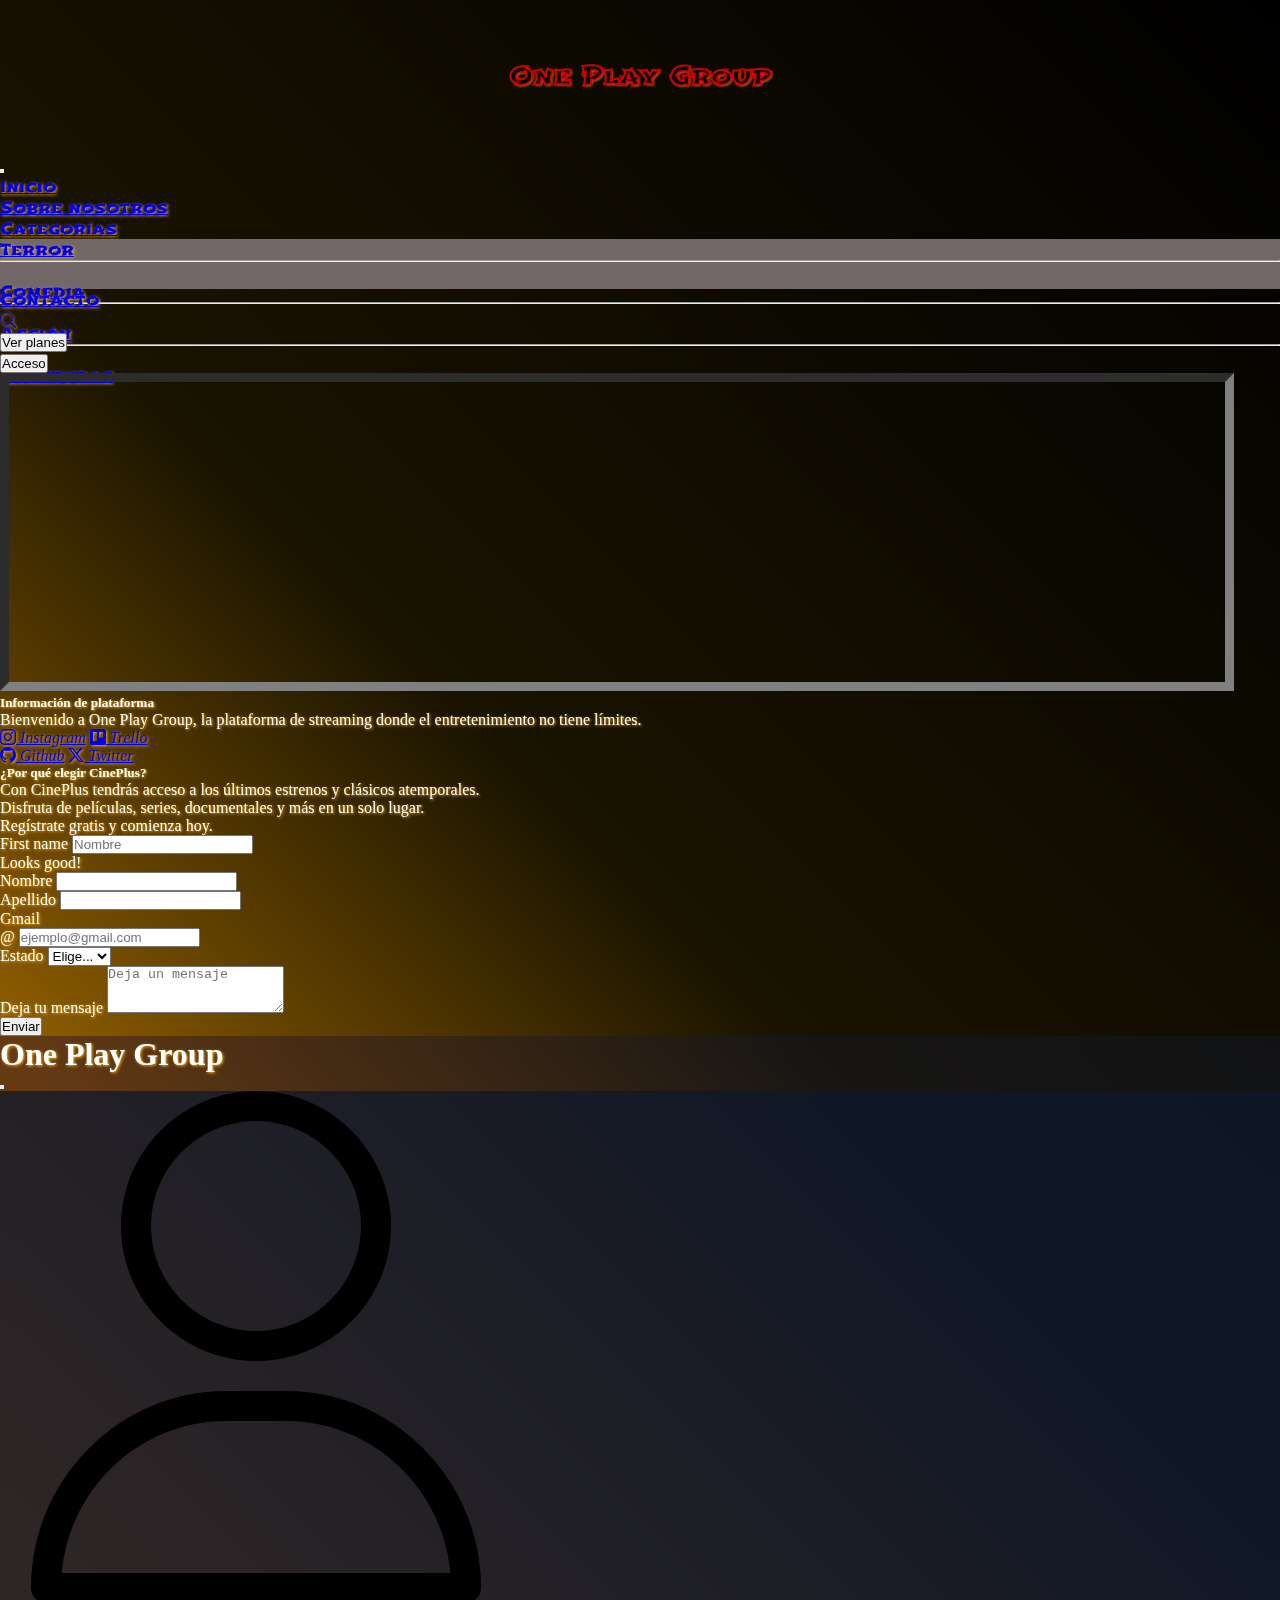
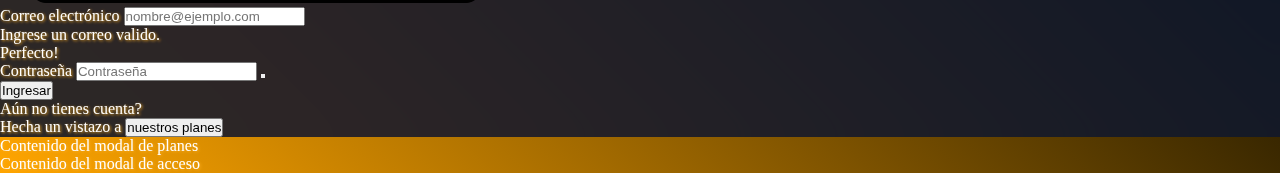
<file: pages/contacto.html>
<!DOCTYPE html>
<html lang="es">
  <head>
    <meta charset="UTF-8" />
    <meta name="viewport" content="width=device-width, initial-scale=1.0" />
    <title>Proyecto Módulo 1</title>

    <!-- Bootstrap CSS -->
    <link
      href="https://cdn.jsdelivr.net/npm/bootstrap@5.3.6/dist/css/bootstrap.min.css"
      rel="stylesheet"
      integrity="sha384-4Q6Gf2aSP4eDXB8Miphtr37CMZZQ5oXLH2yaXMJ2w8e2ZtHTl7GptT4jmndRuHDT"
      crossorigin="anonymous"
    />
    <link
      rel="stylesheet"
      href="https://cdn.jsdelivr.net/npm/bootstrap-icons@1.13.1/font/bootstrap-icons.min.css"
    />

    <!-- Estilos propios -->
    <link rel="stylesheet" href="../css/contacto.css" />
    <link rel="stylesheet" href="../css/index.css" />
  </head>

  <body>
    <!-- NAVBAR -->
    <header id="Header" class="position-sticky sticky-top">
      <nav class="navbar navbar-expand-xl navbar-dark bg-black">
        <div class="container-fluid">
          <a class="navbar-brand" href="../index.html">
            <div class="wrapper">
              <svg>
                <text x="50%" y="50%" dy=".35em" text-anchor="middle">
                  One Play Group
                </text>
              </svg>
            </div>
          </a>

          <button
            class="navbar-toggler"
            type="button"
            data-bs-toggle="collapse"
            data-bs-target="#navbarSupportedContent"
            aria-controls="navbarSupportedContent"
            aria-expanded="false"
            aria-label="Toggle navigation"
          >
            <span class="navbar-toggler-icon"></span>
          </button>

          <div class="collapse navbar-collapse" id="navbarSupportedContent">
            <ul class="navbar-nav ms-auto mb-2 mb-lg-0">
              <li class="nav-item">
                <a class="nav-link" href="../index.html">Inicio</a>
              </li>
              <li class="nav-item">
                <a class="nav-link" href="./sobreNosotros.html"
                  >Sobre nosotros</a
                >
              </li>
              <li class="nav-item dropdown">
                <a
                  class="nav-link dropdown-toggle"
                  href="#"
                  role="button"
                  data-bs-toggle="dropdown"
                  >Categorías</a
                >
                <ul class="dropdown-menu">
                  <li>
                    <a class="dropdown-item" href="#terrorCategoria">Terror</a>
                  </li>
                  <li><hr class="dropdown-divider" /></li>
                  <li>
                    <a class="dropdown-item" href="#comediaCategoria"
                      >Comedia</a
                    >
                  </li>
                  <li><hr class="dropdown-divider" /></li>
                  <li>
                    <a class="dropdown-item" href="#accionCategoria">Acción</a>
                  </li>
                  <li><hr class="dropdown-divider" /></li>
                  <li>
                    <a class="dropdown-item" href="#aventurasCategoria"
                      >Aventuras</a
                    >
                  </li>
                </ul>
              </li>
              <li class="nav-item">
                <a class="nav-link active text-danger" href="#">Contacto</a>
              </li>
              <li class="nav-item">
                <a class="nav-link" href="./error404.html"
                  ><i class="bi bi-search me-3"></i
                ></a>
              </li>
              <li class="nav-item">
                <button
                  type="button"
                  class="btn btn-warning"
                  data-bs-toggle="modal"
                  data-bs-target="#planModal"
                >
                  Ver planes
                </button>
              </li>
              <li class="nav-item ps-2">
                <button
                  type="button"
                  class="btn btn-outline-danger"
                  data-bs-toggle="modal"
                  data-bs-target="#loginModal"
                >
                  Acceso
                </button>
              </li>
            </ul>
          </div>
        </div>
      </nav>
    </header>

    <!-- CONTENIDO PRINCIPAL -->
    <main>
      <section class="row m-0 p-0">
        <!-- Lado izquierdo -->
        <section class="col-md-6">
          <div class="container d-flex justify-content-center">
            <div class="card bg-dark-subtle mt-5">
              <iframe
                src="https://www.google.com/maps/embed?pb=!1m18!1m12!1m3!1d3560.105917472263!2d-65.20974192473113!3d-26.836583276692668!2m3!1f0!2f0!3f0!3m2!1i1024!2i768!4f13.1!3m3!1m2!1s0x94225d3ad7f30f1d%3A0xf8606cd659b8e3e4!2sRollingCode%20School!5e0!3m2!1ses-419!2sar!4v1747083254731!5m2!1ses-419!2sar"
                height="300"
                style="border: 9px inset gray"
                allowfullscreen=""
                loading="lazy"
                referrerpolicy="no-referrer-when-downgrade"
                class="align-self-center mt-2 mapa"
              ></iframe>
              <h5 class="card-title text-center">Información de plataforma</h5>
              <p class="card-text text-center">
                Bienvenido a One Play Group, la plataforma de streaming donde el
                entretenimiento no tiene límites.
              </p>
              <div class="row">
                <a href="#" class="btn col-6 notas"
                  ><i class="bi bi-instagram"> Instagram</i></a
                >
                <a href="#" class="btn col-6 notas"
                  ><i class="bi bi-trello"> Trello</i></a
                >
              </div>
              <div class="row">
                <a href="#" class="col-6 btn notas"
                  ><i class="bi bi-github"> Github</i></a
                >
                <a href="#" class="col-6 btn notas"
                  ><i class="bi bi-twitter-x"> Twitter</i></a
                >
              </div>
            </div>
          </div>

          <div class="container mb-5 mt-3">
            <div class="text-center mt-2 card bg-danger text-white p-3">
              <h5 class="card-title">¿Por qué elegir CinePlus?</h5>
              <p class="card-text">
                Con CinePlus tendrás acceso a los últimos estrenos y clásicos
                atemporales.
              </p>
              <p class="card-text">
                Disfruta de películas, series, documentales y más en un solo
                lugar.
              </p>
              <p class="card-text">Regístrate gratis y comienza hoy.</p>
            </div>
          </div>
        </section>

        <!--  lado derecho  -->
        <div class="col-md-6 col-sm-4 mt-5">
          <div>
            <!-- Formulario de contacto -->
            <form
              class="d-flex flex-column mb-4 needs-validation card"
              novalidate
            >
              <div class="container mb-3">
                <label for="validationCustom01" class="form-label"
                  >First name</label
                >
                <input
                  type="text"
                  class="form-control bg-dark-subtle"
                  id="validationCustom01"
                  placeholder="Nombre"
                  required
                />
                <div class="valid-feedback">Looks good!</div>
              </div>

        <!-- Lado derecho: Formulario -->
        <section class="col-md-6 col-sm-4 mt-5">
          <form class="needs-validation" novalidate>
            <div class="mb-4">
              <label for="nombre" class="form-label">Nombre</label>
              <input
                type="text"
                class="form-control"
                id="nombre"
                name="nombre"
                required
              />
            </div>

            <div class="mb-4">
              <label for="apellido" class="form-label">Apellido</label>
              <input
                type="text"
                class="form-control"
                id="apellido"
                name="apellido"
                required
              />
            </div>

            <div class="mb-4">
              <label for="email" class="form-label">Gmail</label>
              <div class="input-group has-validation">
                <span class="input-group-text">@</span>
                <input
                  type="email"
                  class="form-control"
                  id="email"
                  name="email"
                  placeholder="ejemplo@gmail.com"
                  required
                />
              </div>
            </div>

            <div class="mb-4">
              <label for="estado" class="form-label">Estado</label>
              <select class="form-select" id="estado" name="estado" required>
                <option selected disabled value="">Elige...</option>
                <option>1</option>
                <option>2</option>
                <option>3</option>
                <option>4</option>
              </select>
            </div>

            <div class="mb-3">
              <label for="mensaje" class="form-label">Deja tu mensaje</label>
              <textarea
                class="form-control"
                id="mensaje"
                name="mensaje"
                rows="3"
                placeholder="Deja un mensaje"
                required
              ></textarea>
            </div>

            <div class="col-12">
              <button class="btn btn-primary" type="submit">Enviar</button>
            </div>
          </form>
        </section>
      </section>
      <!-- Modal de Login -->
       <section
        class="modal fade generalModalbg"
        id="loginModal"
        tabindex="-1"
        aria-labelledby="loginModalLabel"
        aria-hidden="true"
      >
        <div class="modal-dialog modal modal-dialog-centered">
          <div class="modal-content text-white modal-body">
            <div class="modal-header">
              <h1 class="modal-title fs-5" id="exampleModalLabel">
                One Play Group
              </h1>
              <div class="closeButtonModal"></div>
              <button
                type="button"
                class="btn-close"
                data-bs-dismiss="modal"
                aria-label="Close"
              ></button>
            </div>
            <div
              class="modal-body  pe-4 ps-4 d-flex flex-column align-items-center"
            >
              <!-- LOGO DE USUARIO -->
              <div class="imgLogin d-flex justify-content-center">
                <img
                  class="imgUserLogo w-50 py-4 "
                  src="../images/user.png"
                  alt="Logo de usuario"
                />
              </div>
              <!-- FORMULARIO DE LOGIN -->
              <!-- CORREO -->
              <form  class="needs-validation" novalidate>
                <div class="mb-3">
                  <label for="emailValidation" class="needs-validation form-label" value="Mark"
                    >Correo electrónico</label
                  >
                  <input
                    type="email"
                    class="form-control  needs-validation"
                    id="emailValidation"
                    placeholder="nombre@ejemplo.com"
                    required=""
                    autocomplete="off"
                  />
                </div>
                <div class="invalid-feedback">Ingrese un correo valido.</div>
                <div class="valid-feedback">Perfecto!</div>
                <!-- PASSWORD -->
                <div
                  data-mdb-input-init
                  class="form-outline mb-3 position-relative"
                >
                  <label class="form-label" for="passwordValidation"
                    >Contraseña</label
                  >
                  <input
                    type="password"
                    id="passwordValidation"
                    class="form-control position-relative"
                    placeholder="Contraseña"
                    required
                  />
                  <button
                    class="btn btn-sm position-absolute top-50 end-0 translate-middle-y me-2 mt-3"
                  >
                  </button>
                </div>
                <!-- BOTÓN DE CONFIRMACION -->
                <button type="submit" class="btn btn-outline-primary w-75 mt-auto">
                  Ingresar
                </button>
              </form>
              <!-- Planes -->
              <div class="d-flex flex-column mt-4"> Aún no tienes cuenta?
                <p>Hecha un vistazo a <button class="btn btn-outline-warning" data-bs-toggle="modal"
                  data-bs-target="#planModal" >nuestros planes</button></p>
              </div>
            </div>
          </div>
        </div>
      </section>
    </main>

    <!-- MODALES -->
    <div class="modal fade" id="planModal" tabindex="-1" aria-hidden="true">
      <div class="modal-dialog">
        <div class="modal-content">Contenido del modal de planes</div>
      </div>
    </div>

    <div class="modal fade" id="exampleModal" tabindex="-1" aria-hidden="true">
      <div class="modal-dialog">
        <div class="modal-content">Contenido del modal de acceso</div>
      </div>
    </div>

    <!-- Bootstrap JS -->
    <script
      src="https://cdn.jsdelivr.net/npm/bootstrap@5.3.6/dist/js/bootstrap.bundle.min.js"
      integrity="sha384-tVWtxhX6z3U5sLPVHR1P2D6zV8Ujv7KjkoYCBtHn1KjZg2eN1TfZGv7NPHV9rKTo"
      crossorigin="anonymous"
    ></script>

    <!-- Script de validación Bootstrap -->
    <script>
      (() => {
        "use strict";
        const forms = document.querySelectorAll(".needs-validation");
        Array.from(forms).forEach((form) => {
          form.addEventListener(
            "submit",
            (event) => {
              if (!form.checkValidity()) {
                event.preventDefault();
                event.stopPropagation();
              }
              form.classList.add("was-validated");
            },
            false
          );
        });
      })();
    </script>
  </body>
</html>
</file>
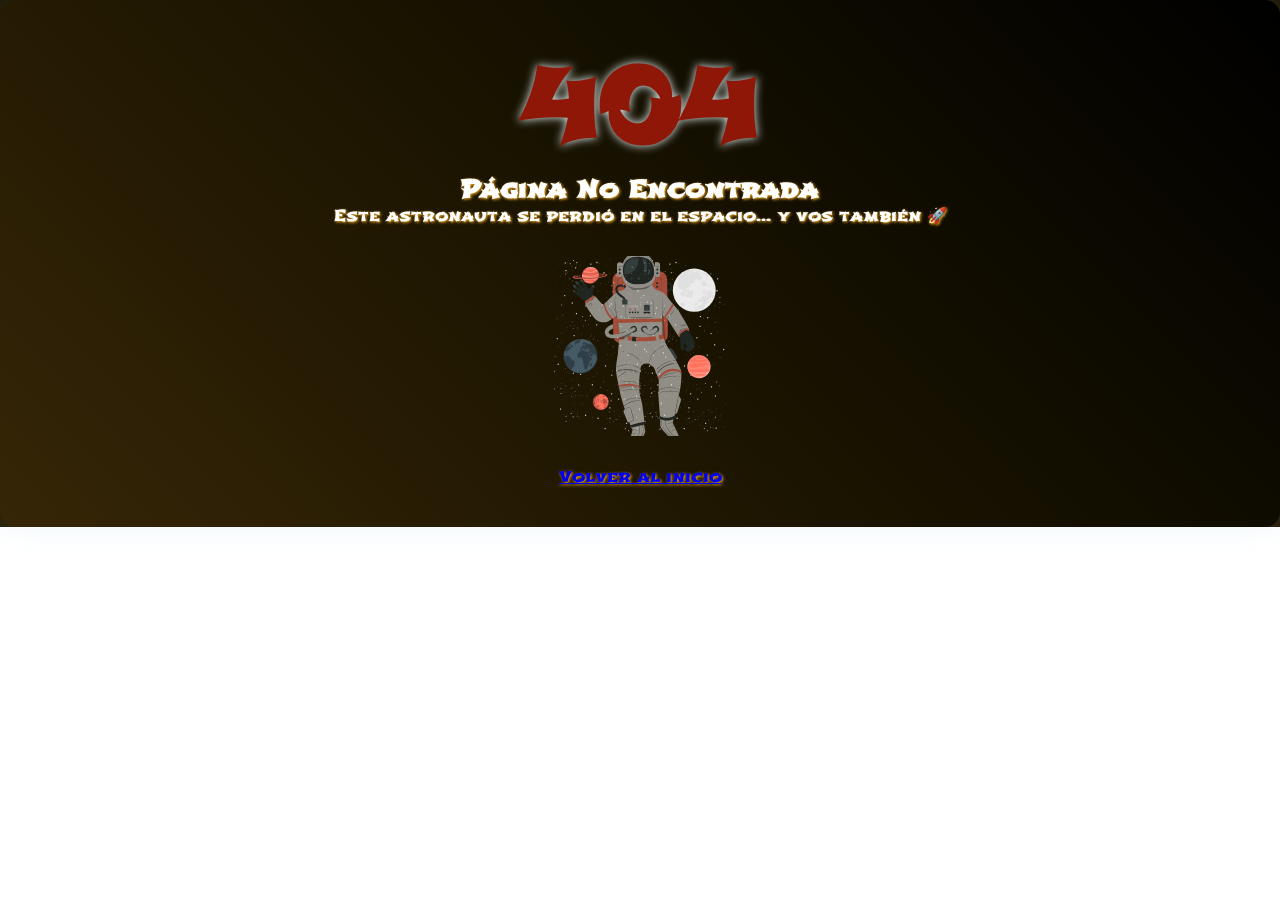
<file: pages/error404.html>
<!DOCTYPE html>
<html lang="es">
  <head>
    <meta charset="UTF-8" />
    <meta name="viewport" content="width=device-width, initial-scale=1.0" />
    <title>Proyecto módulo 1 - Página 404</title>
    <link rel="stylesheet" href="../css/index.css" />
    <link
      href="https://cdn.jsdelivr.net/npm/bootstrap@5.3.6/dist/css/bootstrap.min.css"
      rel="stylesheet"
      integrity="sha384-4Q6Gf2aSP4eDXB8Miphtr37CMZZQ5oXLH2yaXMJ2w8e2ZtHTl7GptT4jmndRuHDT"
      crossorigin="anonymous"
    />

    <style>
      @import url("https://fonts.googleapis.com/css2?family=Shojumaru&display=swap");
      body {
        margin: 0;
        background: radial-gradient(ellipse at bottom, rgb(54, 38, 7) 0%, rgb(25, 19, 0) 100%);
        background-size: cover;
        background-repeat: no-repeat;
        color: white;
        font-family: "Shojumaru", sans-serif;
        overflow: hidden;
      }

      .stars {
        position: fixed;
        width: 100%;
        height: 100%;
        background: transparent url('https://cdn.pixabay.com/photo/2013/07/12/15/55/stars-150904_1280.png') repeat top center;
        background-size: contain;
        z-index: 0;
        animation: moveStars 200s linear infinite;
        opacity: 0.3;
      }

      @keyframes moveStars {
        from { background-position: 0 0; }
        to { background-position: 10000px 10000px; }
      }

      @keyframes float {
        0%, 100% { transform: translateY(0); }
        50% { transform: translateY(-15px); }
      }

      .error-container {
        position: relative;
        z-index: 1;
        background-image: linear-gradient(45deg, rgb(54, 38, 7), rgb(25, 19, 0), black);
        padding: 40px;
        border-radius: 15px;
        box-shadow: 0 0 30px rgba(173, 216, 230, 0.2);
        text-align: center;
      }

      .error-code {
        font-size: 100px;
        font-weight: bold;
        color: #8f1707;
        text-shadow: 0 0 10px #e8f5f7;
      }

      .astronaut {
        width: 180px;
        height: 180px;
        animation: float 5s ease-in-out infinite;
        margin: 30px auto;
      }
      .astronaut img{ width: 100%;
      height: auto;}
      .btn-home {
        margin-top: 20px;
      }
    </style>
  </head>
  <body>
    <div class="stars"></div>

    <!-- NAVBAR -->
    <header></header>

    <!-- CONTENIDO PRINCIPAL -->
    <main class="d-flex justify-content-center align-items-center vh-100">
      <div class="container error-container">
        <div class="error-code">404</div>
        <h2>Página No Encontrada</h2>
        <p>Este astronauta se perdió en el espacio... y vos también 🚀</p>

        <div class="astronaut">
          <img src="../images/astronauta.svg" alt="">
          
        </div>
        <a href="../index.html" class="btn btn-outline-danger btn-home mt-3">Volver al inicio</a>
      </div>
    </main>

    <!-- FOOTER DE PÁGINA -->
    <footer></footer>

    <script
      src="https://cdn.jsdelivr.net/npm/bootstrap@5.3.6/dist/js/bootstrap.bundle.min.js"
      integrity="sha384-j1CDi7MgGQ12Z7Qab0qlWQ/Qqz24Gc6BM0thvEMVjHnfYGF0rmFCozFSxQBxwHKO"
      crossorigin="anonymous"
    ></script>
  </body>
</html>
</file>
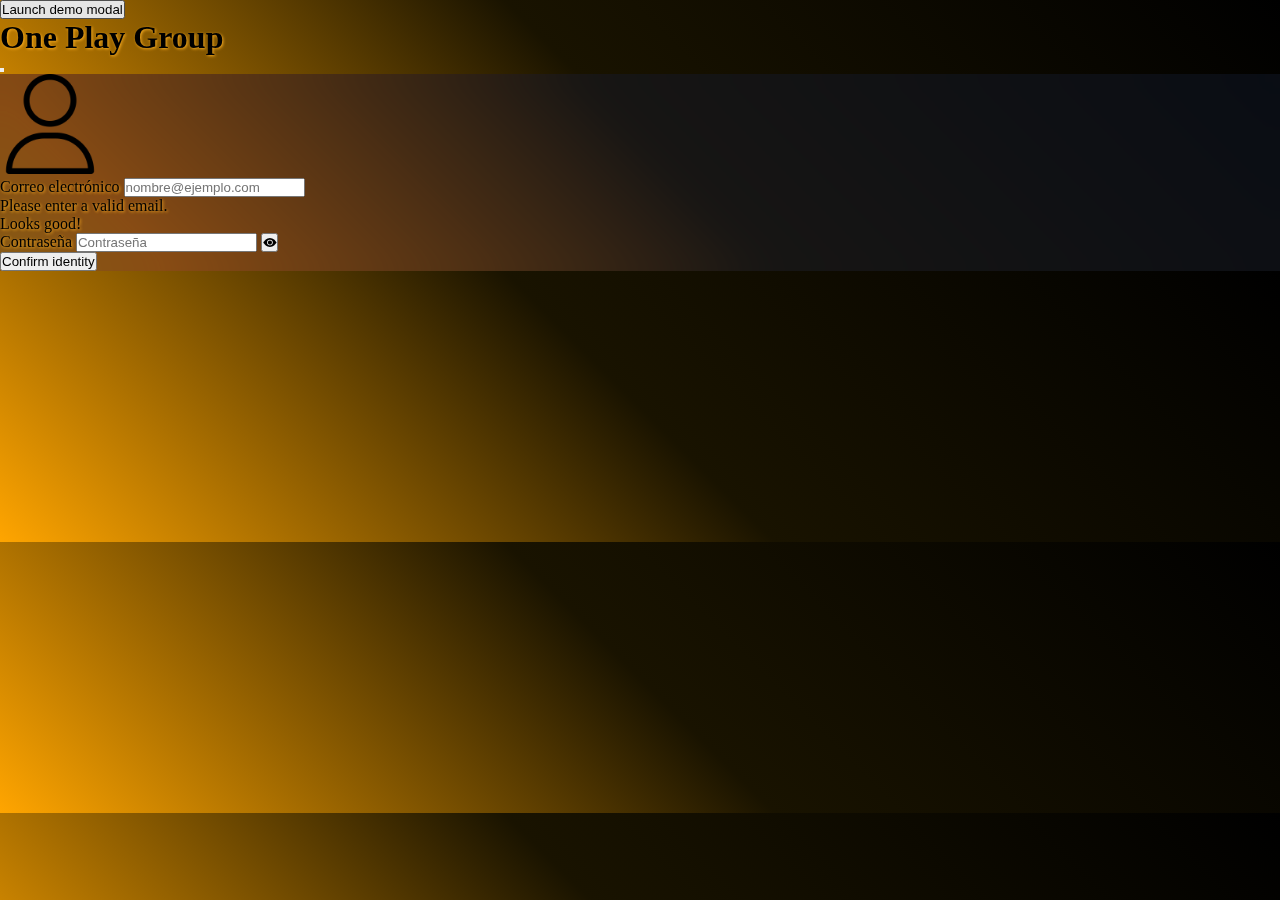
<file: pages/login.html>
<!DOCTYPE html>
<html lang="es">
  <head>
    <meta charset="UTF-8" />
    <meta name="viewport" content="width=device-width, initial-scale=1.0" />
    <title>Proyecto modulo 1</title>
    <link rel="stylesheet" href="../css/index.css" />
    <link
      href="https://cdn.jsdelivr.net/npm/bootstrap@5.3.6/dist/css/bootstrap.min.css"
      rel="stylesheet"
      integrity="sha384-4Q6Gf2aSP4eDXB8Miphtr37CMZZQ5oXLH2yaXMJ2w8e2ZtHTl7GptT4jmndRuHDT"
      crossorigin="anonymous"
    />
    <link rel="stylesheet" href="../css/navbar.css" />
    <link
      rel="stylesheet"
      href="https://cdn.jsdelivr.net/npm/bootstrap-icons@1.13.1/font/bootstrap-icons.min.css"
    />
  </head>
  <body>
    <main>
      <!-- CONTENIDO DE MAIN -->
      <!-- Button trigger modal -->
      <button
        type="button"
        class="btn btn-primary"
        data-bs-toggle="modal"
        data-bs-target="#exampleModal"
      >
        Launch demo modal
      </button>

      <!-- Modal -->
      <section
        class="modal fade generalModalbg"
        id="exampleModal"
        tabindex="-1"
        aria-labelledby="exampleModalLabel"
        aria-hidden="true"
      >
        <div class="modal-dialog modal-xl modal-dialog-centered">
          <div class="modal-content text-white bg-transparent">
            <div class="modal-header">
              <h1 class="modal-title fs-5" id="exampleModalLabel">
                One Play Group
              </h1>
              <button
                type="button"
                class="btn-close"
                data-bs-dismiss="modal"
                aria-label="Close"
              ></button>
            </div>
            <div
              class="modal-body pe-4 ps-4 d-flex flex-column align-items-center"
            >
              <!-- LOGO DE USUARIO -->
              <div class="imgLogin">
                <img
                  class="imgUserLogo align-self-center"
                  src="../images/user.png"
                  alt="Logo de usuario"
                />
              </div>
              <!-- FORMULARIO DE LOGIN -->
              <!-- CORREO -->
              <form  class="needs-validation" novalidate>
                <div class="mb-3">
                  <label for="emailValidation" class="form-label" value="Mark"
                    >Correo electrónico</label
                  >
                  <input
                    type="email"
                    class="form-control is-invalid"
                    id="emailValidation"
                    placeholder="nombre@ejemplo.com"
                    required
                  />
                </div>
                <div class="invalid-feedback">Please enter a valid email.</div>
                <div class="valid-feedback">Looks good!</div>
                <!-- PASSWORD -->
                <div
                  data-mdb-input-init
                  class="form-outline mb-3 position-relative"
                >
                  <label class="form-label" for="passwordValidation"
                    >Contraseña</label
                  >
                  <input
                    type="password"
                    id="passwordValidation"
                    class="form-control position-relative"
                    placeholder="Contraseña"
                    required
                  />
                  <button
                    class="btn btn-sm position-absolute top-50 end-0 translate-middle-y me-2 mt-3"
                  >
                    <i class="bi bi-eye-fill"></i>
                  </button>
                </div>
                <!-- BOTÓN DE CONFIRMACION -->
                <button type="submit" class="btn btn-primary mb-3">
                  Confirm identity
                </button>
              </form>
            </div>
          </div>
        </div>
      </section>
    </main>
    <script
      src="https://cdn.jsdelivr.net/npm/bootstrap@5.3.6/dist/js/bootstrap.bundle.min.js"
      integrity="sha384-j1CDi7MgGQ12Z7Qab0qlWQ/Qqz24Gc6BM0thvEMVjHnfYGF0rmFCozFSxQBxwHKO"
      crossorigin="anonymous"
    ></script>
    <script>
      (function () {
        "use strict";

        // Fetch all the forms we want to apply custom Bootstrap validation styles to
        var forms = document.querySelectorAll(".needs-validation");

        // Loop over them and prevent submission
        Array.prototype.slice.call(forms).forEach(function (form) {
          form.addEventListener(
            "submit",
            function (event) {
              if (!form.checkValidity()) {
                event.preventDefault();
                event.stopPropagation();
              }

              form.classList.add("was-validated");
            },
            false
          );
        });
      })();
    </script>
  </body>
</html>
</file>
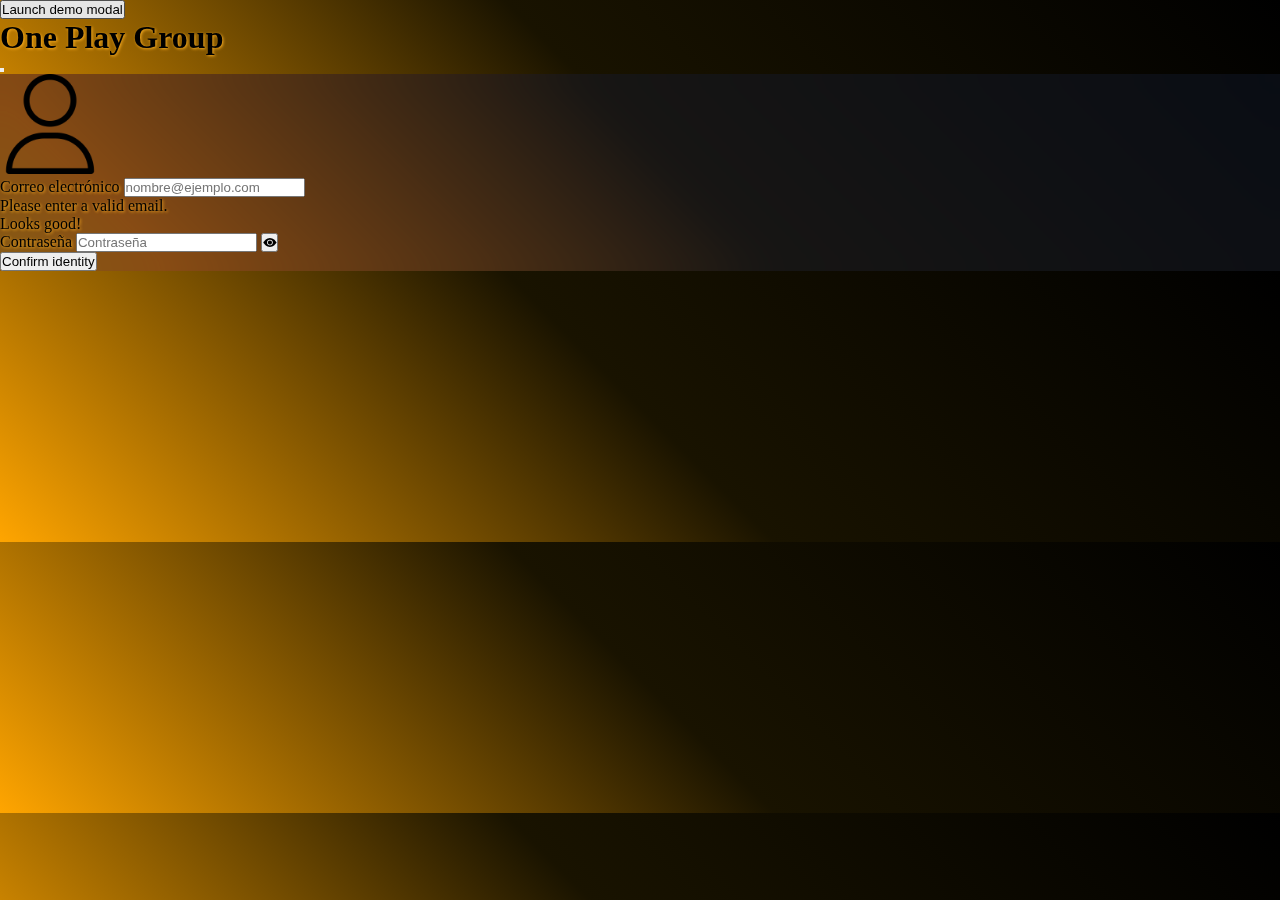
<file: pages/loginTest.html>
<!DOCTYPE html>
<html lang="es">
  <head>
    <meta charset="UTF-8" />
    <meta name="viewport" content="width=device-width, initial-scale=1.0" />
    <title>Proyecto modulo 1</title>
    <link rel="stylesheet" href="../css/index.css" />
    <link
      href="https://cdn.jsdelivr.net/npm/bootstrap@5.3.6/dist/css/bootstrap.min.css"
      rel="stylesheet"
      integrity="sha384-4Q6Gf2aSP4eDXB8Miphtr37CMZZQ5oXLH2yaXMJ2w8e2ZtHTl7GptT4jmndRuHDT"
      crossorigin="anonymous"
    />
    <link rel="stylesheet" href="../css/navbar.css" />
    <link
      rel="stylesheet"
      href="https://cdn.jsdelivr.net/npm/bootstrap-icons@1.13.1/font/bootstrap-icons.min.css"
    />
    <link
      rel="shortcut icon"
      href="https://static.vecteezy.com/system/resources/previews/000/582/341/original/play-icon-vector-illustration.jpg"
      type="image/x-icon"
    />
  </head>
  <body>
    <main>
      <!-- CONTENIDO DE MAIN -->
      <!-- Button trigger modal -->
      <button
        type="button"
        class="btn btn-primary"
        data-bs-toggle="modal"
        data-bs-target="#exampleModal"
      >
        Launch demo modal
      </button>

      <!-- Modal -->
      <section
        class="modal fade generalModalbg"
        id="exampleModal"
        tabindex="-1"
        aria-labelledby="exampleModalLabel"
        aria-hidden="true"
      >
        <div class="modal-dialog modal-xl modal-dialog-centered">
          <div class="modal-content text-white bg-transparent">
            <div class="modal-header">
              <h1 class="modal-title fs-5" id="exampleModalLabel">
                One Play Group
              </h1>
              <button
                type="button"
                class="btn-close"
                data-bs-dismiss="modal"
                aria-label="Close"
              ></button>
            </div>
            <div
              class="modal-body pe-4 ps-4 d-flex flex-column align-items-center"
            >
              <!-- LOGO DE USUARIO -->
              <div class="imgLogin">
                <img
                  class="imgUserLogo align-self-center"
                  src="../images/user.png"
                  alt="Logo de usuario"
                />
              </div>
              <!-- FORMULARIO DE LOGIN -->
              <!-- CORREO -->
              <form class="needs-validation" novalidate>
                <div class="mb-3">
                  <label for="emailValidation" class="form-label" value="Mark"
                    >Correo electrónico</label
                  >
                  <input
                    type="email"
                    class="form-control is-invalid"
                    id="emailValidation"
                    placeholder="nombre@ejemplo.com"
                    required
                  />
                </div>
                <div class="invalid-feedback">Please enter a valid email.</div>
                <div class="valid-feedback">Looks good!</div>
                <!-- PASSWORD -->
                <div
                  data-mdb-input-init
                  class="form-outline mb-3 position-relative"
                >
                  <label class="form-label" for="passwordValidation"
                    >Contraseña</label
                  >
                  <input
                    type="password"
                    id="passwordValidation"
                    class="form-control position-relative"
                    placeholder="Contraseña"
                    required
                  />
                  <button
                    class="btn btn-sm position-absolute top-50 end-0 translate-middle-y me-2 mt-3"
                  >
                    <i class="bi bi-eye-fill"></i>
                  </button>
                </div>
                <!-- BOTÓN DE CONFIRMACION -->
                <button type="submit" class="btn btn-primary mb-3">
                  Confirm identity
                </button>
              </form>
            </div>
          </div>
        </div>
      </section>
    </main>
    <script
      src="https://cdn.jsdelivr.net/npm/bootstrap@5.3.6/dist/js/bootstrap.bundle.min.js"
      integrity="sha384-j1CDi7MgGQ12Z7Qab0qlWQ/Qqz24Gc6BM0thvEMVjHnfYGF0rmFCozFSxQBxwHKO"
      crossorigin="anonymous"
    ></script>
    <script>
      (function () {
        "use strict";

        // Fetch all the forms we want to apply custom Bootstrap validation styles to
        var forms = document.querySelectorAll(".needs-validation");

        // Loop over them and prevent submission
        Array.prototype.slice.call(forms).forEach(function (form) {
          form.addEventListener(
            "submit",
            function (event) {
              if (!form.checkValidity()) {
                event.preventDefault();
                event.stopPropagation();
              }

              form.classList.add("was-validated");
            },
            false
          );
        });
      })();
    </script>
  </body>
</html>
</file>
<file: css/contacto.css>
body{
    color: white;
}

.mapa{

    width: 95%;
}
    
.notas:hover{
    color: red;
}
</file>
<file: css/index.css>
@import url("https://fonts.googleapis.com/css2?family=Shojumaru&display=swap");

:root {
  --principal-bg: linear-gradient(45deg, orange, rgb(25, 19, 0), black);
  --sombras-text: 1px 1px 3px rgb(250, 174, 33);
  --modalbg: linear-gradient(
    125deg,
    rgb(0, 0, 0) 0%,
    rgba(0, 14, 81, 0.832) 50%,
    rgb(0, 0, 0) 100%
  );
}
* {
  margin: 0;
  padding: 0;
}

body {
  background: var(--principal-bg);
  text-shadow: var(--sombras-text);
}
/* Logo de navbar */
svg {
  font-family: "Shojumaru", sans-serif;
  width: 100%;
  height: 100%;
}
svg text {
  animation: stroke 4s infinite alternate;
  stroke-width: 2;
  stroke: #d10000;
  font-size: 25px;
}
@keyframes stroke {
  0% {
    fill: rgba(11, 0, 79, 0);
    stroke: rgba(160, 0, 0, 1);
    stroke-dashoffset: 25%;
    stroke-dasharray: 0 50%;
    stroke-width: 2;
    filter: drop-shadow(0 0 10px rgba(24, 220, 255, 0));
  }
  70% {
    fill: rgba(11, 0, 79, 0);
    stroke: rgba(160, 0, 0, 1);
  }
  80% {
    fill: rgba(255, 0, 0, 1);
    stroke: rgba(235, 111, 16, 1);
    stroke-width: 3;
  }

  100% {
    fill: rgba(11, 0, 79, 1);
    stroke: rgba(160, 0, 0, 0);
    stroke-dashoffset: -25%;
    stroke-dasharray: 50% 0;
    stroke-width: 0;
  }
}
.wrapper {
  background: none;
}
/* nav-bar */
.ancho {
  width: 50%;
}
.navbar {
  font-family: "Shojumaru", sans-serif;
}
.dropdown-menu {
  height: 50px;
  background-color: rgb(115, 104, 104);
  color: white;
}
/* ---------- */

/* portada */
#carouselExampleSlidesOnly {
  a {
    font-family: "Shojumaru", sans-serif;
  }
  p {
    font-family: "Shojumaru", sans-serif;
  }
  h4 {
    font-family: "Shojumaru", sans-serif;
  }
}
.carousel-item {
  img {
    border: 1px solid rgba(255, 255, 255, 0.459);
    height: 250px;
  }
}
/* grilla de peliculas destacadas */

.grillaPd {
  h2 {
    font-family: "Shojumaru", sans-serif;
  }
}
.contImg {
  padding: 10px 15%;
  a {
    height: 100%;
  }
}

/* carrusel de categorias */
.carrusel {
  p {
    font-family: "Shojumaru", sans-serif;
  }
  h2 {
    font-family: "Shojumaru", sans-serif;
  }
  h4 {
    font-family: "Shojumaru", sans-serif;
  }
}
/* KEYFRAMES DE MODALES */
@keyframes fadeInUp {
  from {
    opacity: 0;
    transform: translateY(30px);
  }
  to {
    opacity: 1;
    transform: translateY(0);
  }
}
@keyframes badge {
  0%,
  100% {
    transform: rotate(0deg);
    transform-origin: 50% 100%;
  }

  10% {
    transform: rotate(2deg);
  }

  20%,
  40%,
  60% {
    transform: rotate(-4deg);
  }

  30%,
  50%,
  70% {
    transform: rotate(4deg);
  }

  80% {
    transform: rotate(-2deg);
  }

  90% {
    transform: rotate(2deg);
  }
}
@keyframes wobble {
  0%,
  100% {
    transform: translateX(0%);
    transform-origin: 50% 50%;
  }

  15% {
    transform: translateX(-30px) rotate(6deg);
  }

  30% {
    transform: translateX(15px) rotate(-6deg);
  }

  45% {
    transform: translateX(-15px) rotate(3.6deg);
  }

  60% {
    transform: translateX(9px) rotate(-2.4deg);
  }

  75% {
    transform: translateX(-6px) rotate(1.2deg);
  }
}
/* ESTILOS DE MODAL */
.modal-body {
  backdrop-filter: blur(16px) saturate(180%);
  background-color: rgba(17, 25, 40, 0.497);
}

.modalCard {
  animation: fadeInUp 1 0.1s ease forwards;
  animation-delay: 0.3s;
  transition: all 0.3s ease;
  transform-origin: bottom center;
  border: 1px solid white;
  border-radius: 16px;
  overflow: hidden;
  backdrop-filter: blur(16px) saturate(180%);
  background-color: rgba(17, 25, 40, 0.75);
}

.modalCard:hover {
  cursor: pointer;
  transform: perspective(600px) translateY(-20px) scale(1.1) rotateX(-5deg);
  box-shadow: 0 20px 40px rgba(255, 255, 255, 0.357);
}

.modalCardInner {
  backdrop-filter: blur(16px) saturate(180%);
  background-color: rgba(17, 25, 40, 0.75);
  height: 100%;
  font-family: "Shojumaru", sans-serif;
  color: gainsboro;
}
.cardAnimada {
  animation: wobble 1s ease 500ms 1 normal;
  animation-fill-mode: none;
}
.card-body {
  backdrop-filter: blur(16px) saturate(180%);
  background-color: rgba(17, 25, 40, 0.75);

  text-shadow: var(--sombras-text);
}

.badge {
  z-index: 1;
  animation: badge 2s ease-in-out 0s infinite normal none;
}

.modalbg {
  background: var(--principal-bg);
}
.modalbg .row {
  display: flex;
  flex-wrap: wrap;
}
.modalbg .col-12 {
  display: flex;
}

/* About Us Estilos */
.bgCartas {
  background: var(--modalbg);
}
.flip-container {
  perspective: 1000px;
  width: 300px;
  height: 100%;
  margin: 1rem auto;
}

.flip-card {
  position: relative;
  width: 100%;
  height: 382px;
  transition: transform 0.8s ease-out;
  transform-style: preserve-3d;
}

.flip-container:hover .flip-card {
  transform: rotateY(180deg);
  cursor: pointer;
}

.flip-face {
  position: absolute;
  width: 100%;
  height: 100%;
  backface-visibility: hidden;
  border: 1px solid #ccc;
  border-radius: 10px;
  overflow: hidden;
  /* background-color: #f8f9fa; */
  box-shadow: 9px 9px 9px rgba(255, 177, 22, 0.689);
}

.flip-back .card-img-top img {
  width: 65%;
  height: 180px;
  object-fit: cover;
}

.flip-front {
  z-index: 2;
}

.flip-back {
  background-color: var(--modalbg);
  color: white;
  transform: rotateY(180deg);
  display: flex;
  flex-direction: column;
  justify-content: center;
  align-items: center;
  padding: 1rem;
}

.card-footer a {
  margin: 0 5px;
  padding: 0;
  color: white;
  text-decoration: none;
  transition: all 0.3s ease-in-out;
}

.card-footer a:hover {
  text-shadow: 0 0 5px rgba(255, 255, 255, 0.9);
  background-color: var(--modalbg);
  color: #fff;
  text-decoration: none;
}

.flip-card:hover .flip-back h3,
.flip-card:hover .flip-back h4 {
  text-shadow: 0 0 8px #f90, 0 0 12px #f90, 0 0 18px #f90;
  transition: text-shadow 0.3s ease, color 0.3s ease;
  font-weight: bold;
  text-align: center;
  font-size: 1.5rem;
  text-transform: uppercase;
  font-family: "Courier New", Courier, monospace;
  text-decoration-color: #f90;
}
.tituloIluminado {
  transition: text-shadow 0.5s ease, color 0.5s ease;
}

footer {
  font-family: "shojumaru", sans-serif;
}
/* medias query */

@media (min-width: 768px) {
  .carousel-item {
    img {
      height: 400px;
    }
  }
  .contImg {
    padding: 15px;
  }
}

@media (min-width: 1024px) {
  .carousel-item {
    img {
      height: 77vh;
    }
    h4 {
      font-size: 70px;
    }
  }
  .contImg {
    padding: 10px 30px;
  }
  .ancho {
    width: 25%;
    height: 100px;
  }
}
</file>
<file: css/navbar.css>
* {
  margin: 0;
  padding: 0;
}
img {
  width: 100px;
  height: 100px;
}
.dropdown-menu {
  background-color: rgb(115, 104, 104);
  color: white;
}
.boton {
  padding-right: 10px;
}
</file>
